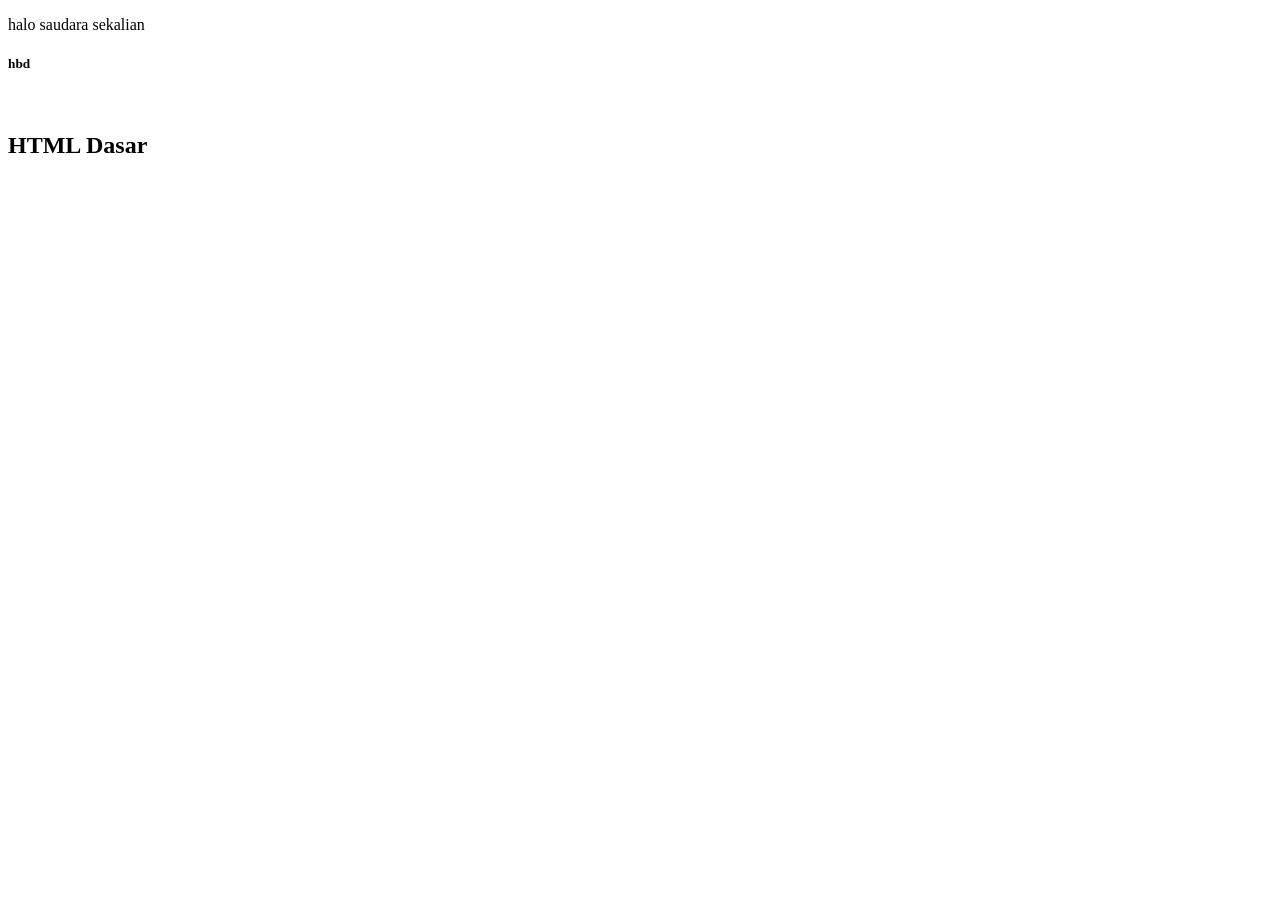
<file: index.html>
<!DOCTYPE html>
<html lang="en">
<head>
    <meta charset="UTF-8">
    <meta name="viewport" content="width=device-width, initial-scale=1.0">
    <title>Pertemuan 1</title>
</head>
<body>
    <p>halo saudara sekalian</p>
    <h5>hbd </h5>
    <br>
    <h2>HTML Dasar</h2>
</body>
</html>
</file>
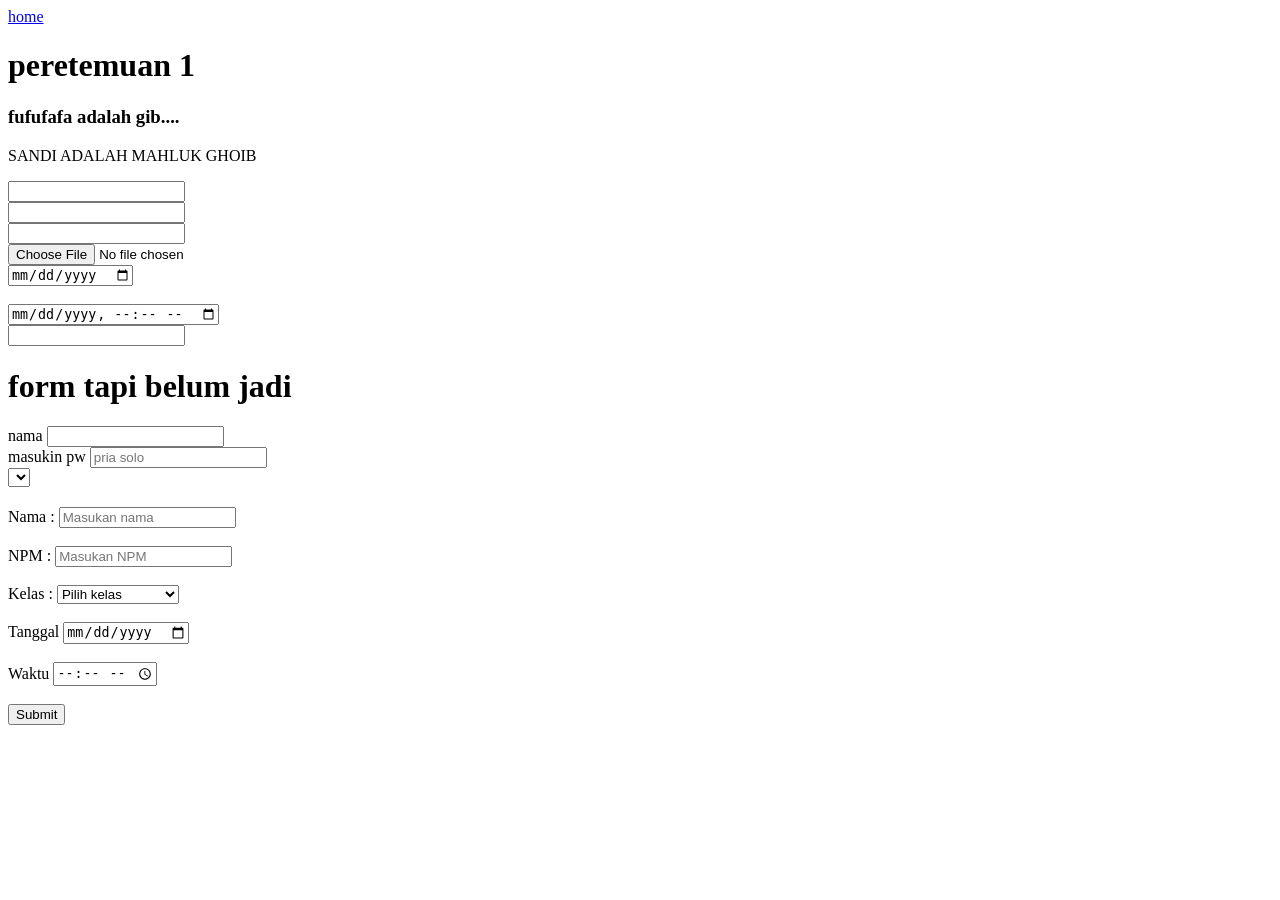
<file: bismillahpert3.html>
<!DOCTYPE html>
<html lang="en">
<head>
    <meta charset="UTF-8">
    <meta name="viewport" content="width=device-width, initial-scale=1.0">
    <title>Document</title>
</head>
<body>
    <nav>
      <a href = "Menujujaogwebpert2.html">home</a>
    </nav>
    <header>
        <h1>peretemuan 1
        </h1>
    </header>
    <section>
        <article>
            <h1>fufufafa adalah gib....</h1>
        </article>
    </section>
    <footer>
        <P>SANDI ADALAH MAHLUK GHOIB</P>
    </footer>
    <input type = "text" ><br>
    <input type = "number" ><br>
    <input type = "email" ><br>
    <input type ="file" ><br>
    <input type="date"><br>
    <input type="hidden"><br>
    <input type="datetime-local"><br>
    <input type="password"><br>
   

<h1>form tapi belum jadi</h1>

    <form action="#" method="post" target="_blank">
        <label for = "name" > nama</label>
        <input type="text" name="email" id="wmail"><br>
        <label for="password"> masukin pw </label>
        <input type="text" placeholder = "pria solo" name= "password"><br>

        <select name="kelas" id="kelas"></select>
        <option value="pilih suku"><br></option>



    </form>
 
    <form action="" method="post">
        <label for="name" > Nama :</label>
        <input type ="text" placeholder="Masukan nama"><br><br>
        <label for="number">NPM :</label>
        <input type="number" id="number" placeholder="Masukan NPM"><br><br>
        <label for = "text" >Kelas :</label>
        <select name="kelas" id = "kelas">
            <option value="">Pilih kelas</option>
            <option value="SI">Sistem Informasi
            </option>
            <option value="ILKOMP">Ilmu Komputer

            </option>

        </select><br><br>

        <label for="date" >Tanggal</label>
        <input type="date"><br><br>

        <label for="time">Waktu</label>
        <input type="time" id="time" name="time"><br><br>

        <input type="submit"
        
    </form>
</body>
</html>
</file>
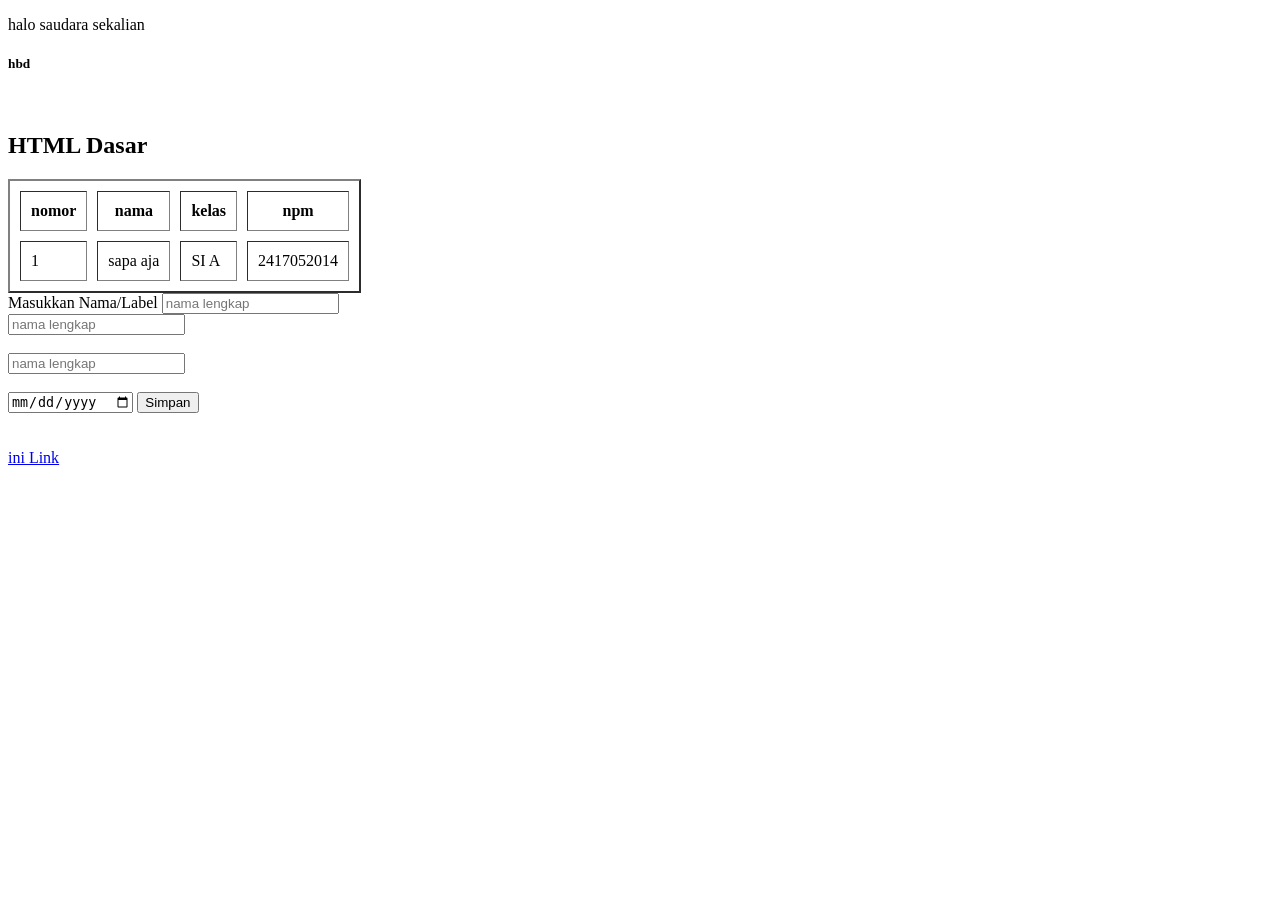
<file: Menujujaogwebpert2.html>
<!DOCTYPE html>
<html lang="en">
<head>
    <meta charset="UTF-8">
    <meta name="viewport" content="width=device-width, initial-scale=1.0">
    <title>Pertemuan 1</title>
</head>
<body>
    <p>halo saudara sekalian</p>
    <h5>hbd </h5>
    <br>
    <h2>HTML Dasar</h2>
</body>
</html>
 <table border="2" cellpadding="10" cellspacing="10">
    <tr>
        <th>nomor</th>
        <th>nama</th>
        <th>kelas</th>
        <th>npm</th>
    </tr>
    <tr>
        <td>1</td>
        <td>sapa aja</td>
        <td>SI A</td>
        <td>2417052014</td>
    </tr>
    </tr>
</table>

<form action="#">
    <label for="nama">Masukkan Nama/Label</label>
    <input type="text" placeholder="nama lengkap">
    <br>

    <input type="password" placeholder="nama lengkap">
    <br>
    <br>

    <input type="number" placeholder="nama lengkap">
    <br>
    <br>

    <input type="date" placeholder="nama lengkap">
    <button type="submit">Simpan</button>
</form>

<br>
<br>

<a href="https://youtu.be/6REQGufi8uE?si=47AoD5g9-LVff93K" target="_blank">ini Link</a>
<br>
</file>
